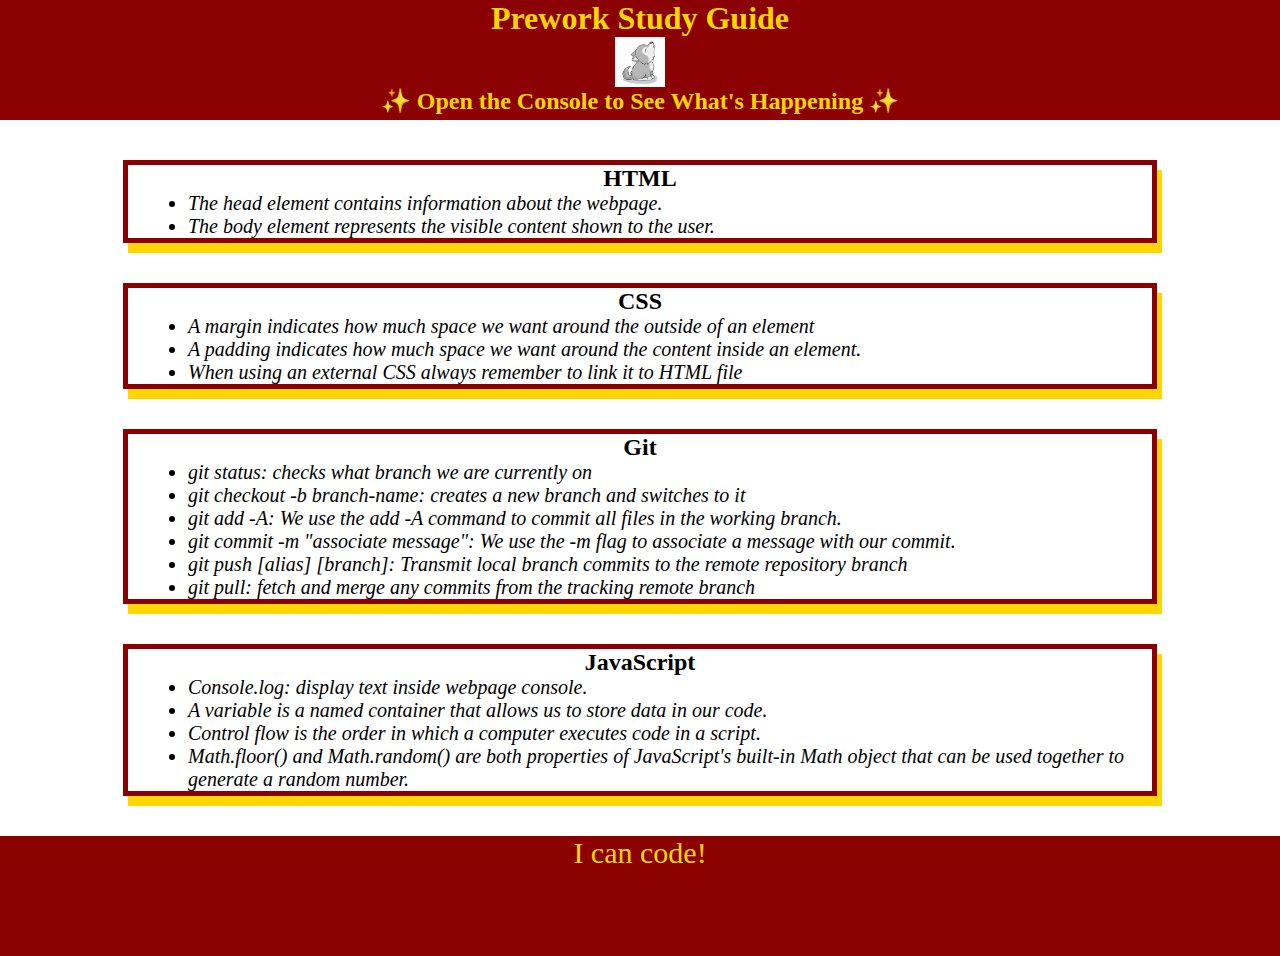
<file: index.html>
<!DOCTYPE html>
<html lang="en">
  <head>
    <meta charset="UTF-8" />
    <meta http-equiv="X-UA-Compatible" content="IE=edge" />
    <meta name="viewport" content="width=device-width, initial-scale=1.0" />
    <link rel="stylesheet" href="./assets/style.css">
    <title>Prework Study Guide</title>
  </head>

  <body>
    <header id="top">
      <h1>Prework Study Guide</h1>
      <img src="./assets/bowtie-cat.png" alt="Profile image of cat wearing a bow tie." />
      <h2>✨ Open the Console to See What's Happening ✨</h2>
    </header>

    <main>
      <section class="card" id="html-section">
        <h2>HTML</h2>
        <ul>
          <li>The head element contains information about the webpage.</li>
          <li>The body element represents the visible content shown to the user.</li>
        </ul>
      </section>

      <section class="card" id="css-section">
        <h2>CSS</h2>
        <ul>
          <li>A margin indicates how much space we want around the outside of an element</li>
          <li>A padding indicates how much space we want around the content inside an element.</li>
          <li>When using an external CSS always remember to link it to HTML file</li>
        </ul>
      </section>

      <section class="card" id="git-section">
        <h2>Git</h2>
        <ul>
          <li>git status: checks what branch we are currently on</li>
          <li>git checkout -b branch-name: creates a new branch and switches to it</li>
          <li>git add -A: We use the add -A command to commit all files in the working branch.</li>
          <li>git commit -m "associate message": We use the -m flag to associate a message with our commit. </li>
          <li>git push [alias] [branch]: Transmit local branch commits to the remote repository branch</li>
          <li>git pull: fetch and merge any commits from the tracking remote branch </li>
        </ul>


      </section>

      <section class="card" id="javascript-section">
        <h2>JavaScript</h2>
        <ul>
          <li>Console.log: display text inside webpage console.</li>
          <li>A variable is a named container that allows us to store data in our code.</li>
          <li>Control flow is the order in which a computer executes code in a script.</li>
          <li>Math.floor() and Math.random() are both properties of JavaScript's built-in Math object that can be used together to generate a random number.</li>
        </ul>
      </section>
    </main>

    <footer>
      <p>I can code!</p>
    </footer>
    <script src="./assets/script.js"></script>
  </body>
</html>
</file>
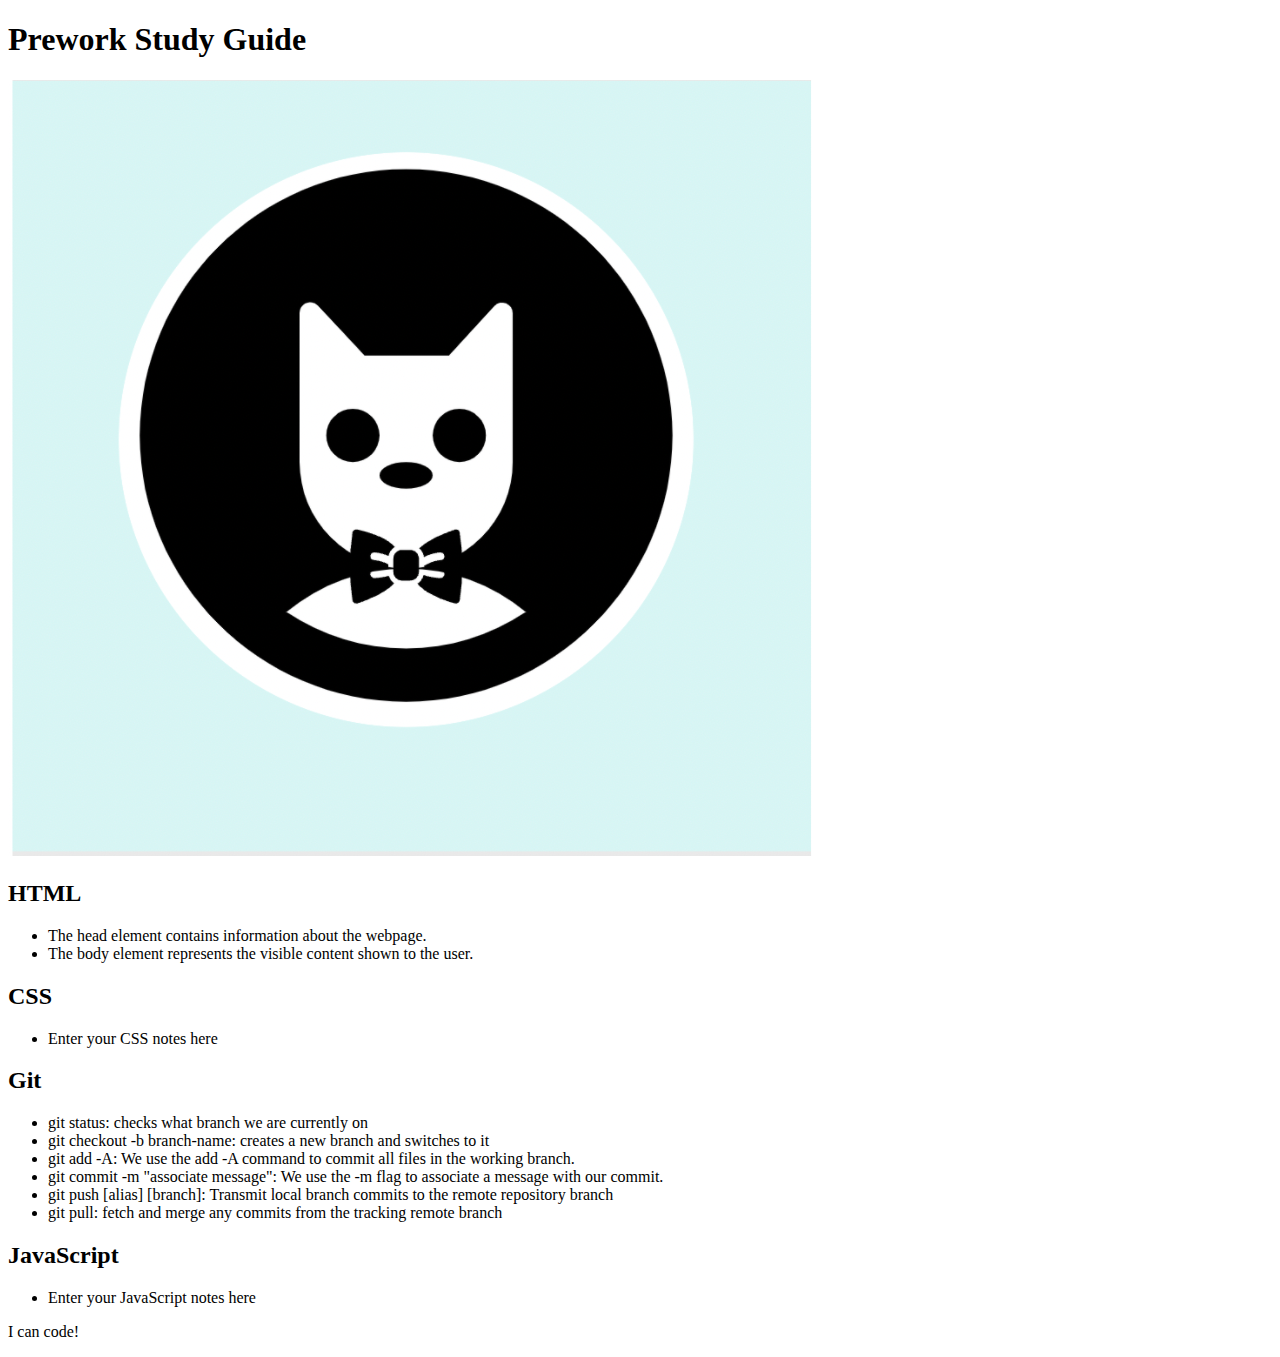
<file: prework-study-guide /index.html>
<!DOCTYPE html>
<html lang="en">
  <head>
    <meta charset="UTF-8" />
    <meta http-equiv="X-UA-Compatible" content="IE=edge" />
    <meta name="viewport" content="width=device-width, initial-scale=1.0" />
    <title>Prework Study Guide</title>
  </head>

  <body>
    <header id="top">
      <h1>Prework Study Guide</h1>
      <img src="./assets/bowtie-cat.png" alt="Profile image of cat wearing a bow tie." />
    </header>

    <main>
      <section class="card" id="html-section">
        <h2>HTML</h2>
        <ul>
          <li>The head element contains information about the webpage.</li>
          <li>The body element represents the visible content shown to the user.</li>
        </ul>
      </section>

      <section class="card" id="css-section">
        <h2>CSS</h2>
        <ul>
          <li>Enter your CSS notes here</li>
        </ul>
      </section>

      <section class="card" id="git-section">
        <h2>Git</h2>
        <ul>
          <li>git status: checks what branch we are currently on</li>
          <li>git checkout -b branch-name: creates a new branch and switches to it</li>
          <li>git add -A: We use the add -A command to commit all files in the working branch.</li>
          <li>git commit -m "associate message": We use the -m flag to associate a message with our commit. </li>
          <li>git push [alias] [branch]: Transmit local branch commits to the remote repository branch</li>
          <li>git pull: fetch and merge any commits from the tracking remote branch </li>
        </ul>


      </section>

      <section class="card" id="javascript-section">
        <h2>JavaScript</h2>
        <ul>
          <li>Enter your JavaScript notes here</li>
        </ul>
      </section>
    </main>

    <footer>
      <p>I can code!</p>
    </footer>
  </body>
</html>
</file>
<file: assets/style.css>
*{
    margin: 0;
    padding: 0;
}

header, 
footer {
    width: 100%;
    height: 120px;
    background-color: darkred;
    color: gold;
}

h1,
h2 {
    text-align: center;
}

img {
    display: block;
    height: 50px;
    width: 50px;
    margin-left: auto;
    margin-right: auto;
}

ul {
    padding-left: 60px;
    font-size: 20px;
    font-style: italic; 
}

p { 
    text-align: center;
    font-size: 30px;
}

.card {
    width: 80%;
    margin: 40px auto;
    border: 5px solid darkred;
    box-shadow: 5px 10px #ffd700;

}
</file>
